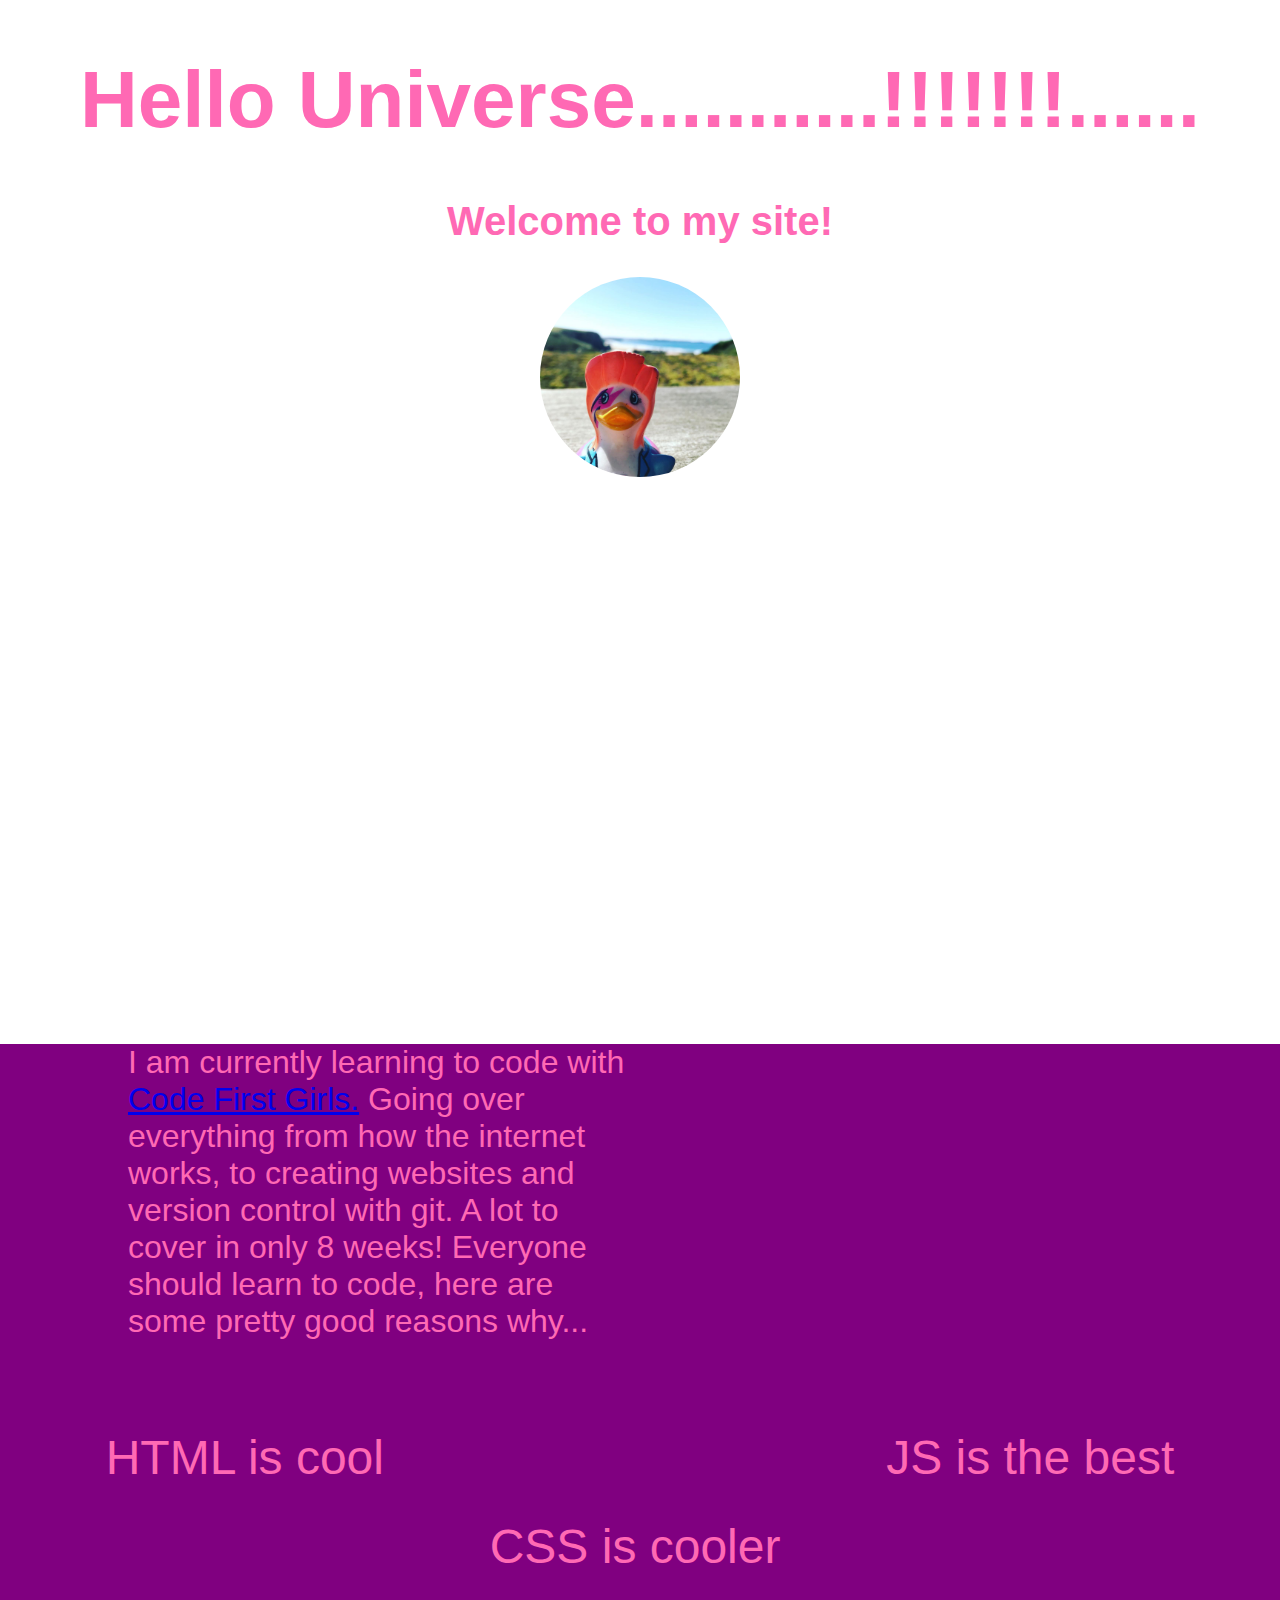
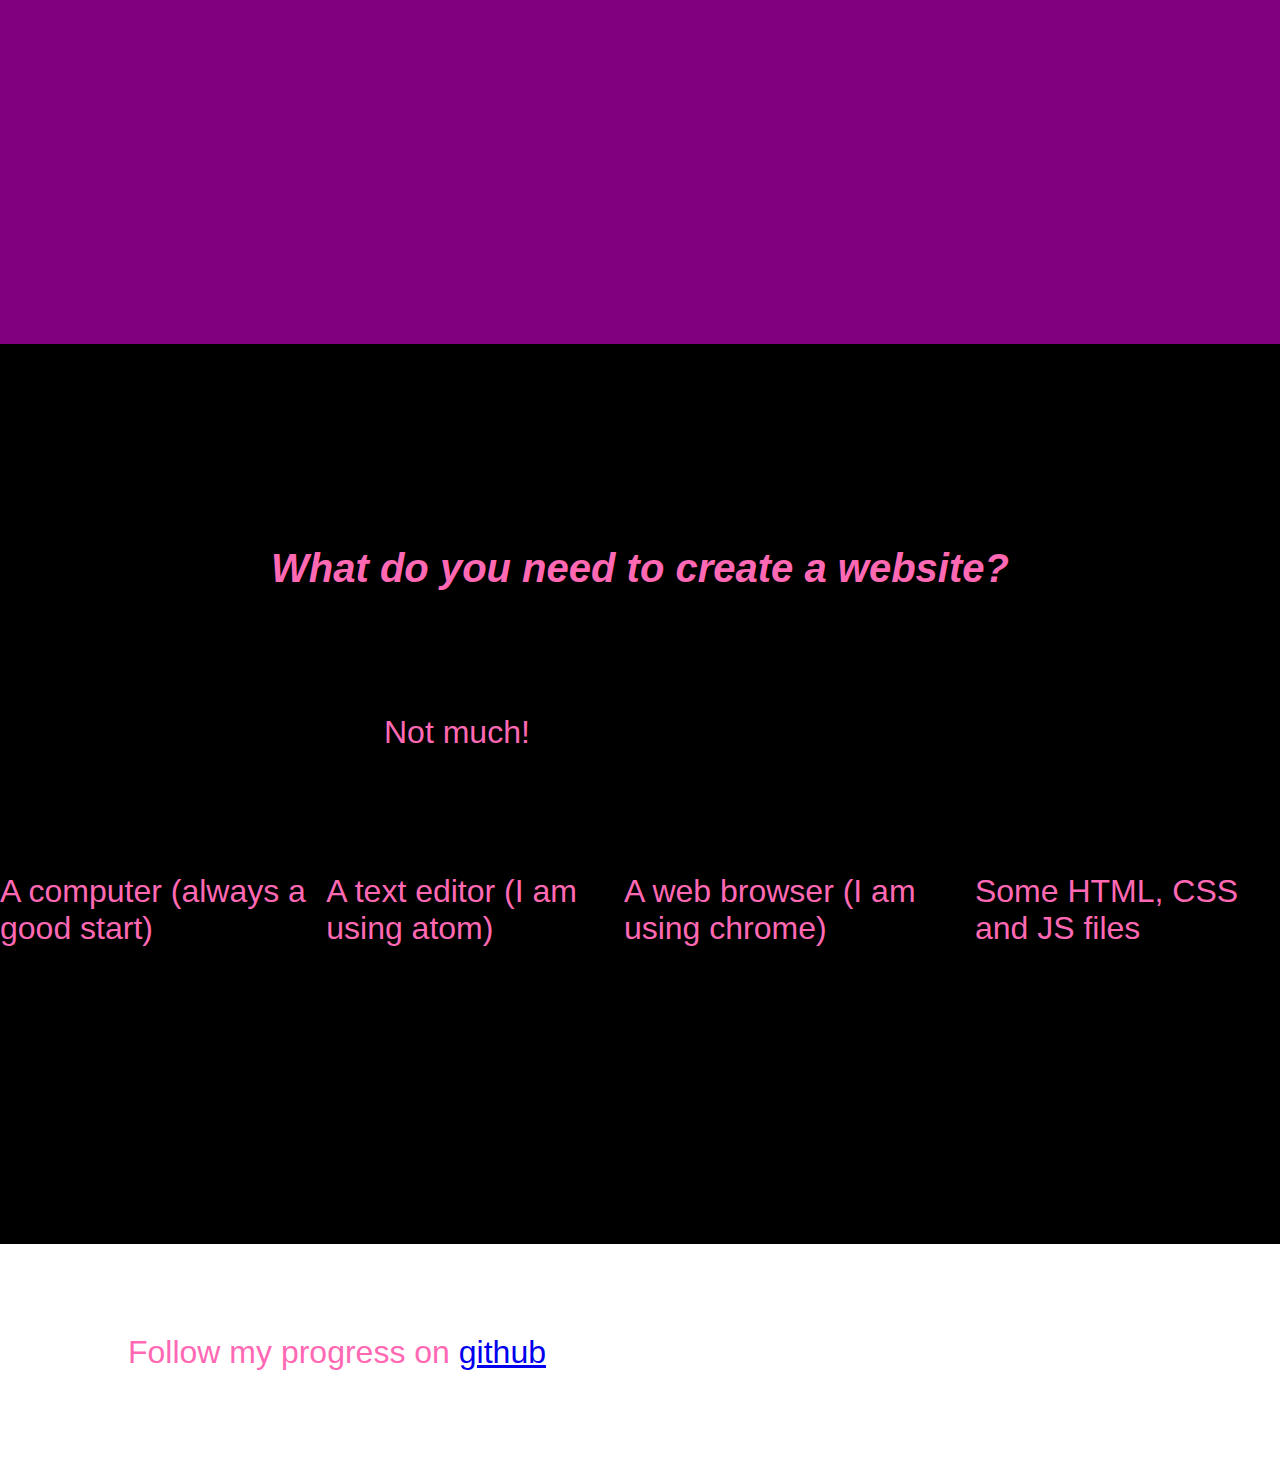
<file: index.html>
<!DOCTYPE html>
<html>
<head>
  <title>Hannah's website</title>
  <link rel="stylesheet" type="text/css" href="css/styles.css">
</head>

<body>
  <div class="image section">
    <h1>Hello Universe...........!!!!!!!......</h1>

    <h2>Welcome to my site!</h2>

    <img src="duck.jpg" alt="A local image" width="200px">
  </div>

  <div class="intro">
    <p>
      I am currently learning to code with
      <a href="https://www.codefirstgirls.org.uk/#">Code First Girls.</a> Going over everything from how the
      internet works, to creating websites and version control with git. A lot to cover in only 8 weeks!
      Everyone should learn to code, here are some pretty good reasons why...</p>
      <ol>
        <li>HTML is cool</li>
        <li id="lower">CSS is cooler</li>
        <li id="lowest">JS is the best</li>
      </ol>
    </div>

    <div class="contrast">
      <h2><i>What do you need to create a website?</i></h2>
      <p>Not much!</p>
      <ul>
        <li class="item">A computer (always a good start)</li>
        <li class="item">A text editor (I am using atom)</li>
        <li class="item">A web browser (I am using chrome)</li>
        <li class="item">Some HTML, CSS and JS files</li>
      </ul>
    </div>

    <p>Follow my progress on <a href="https://github.com/">github</a></p>
  </body>
  </html>
</file>
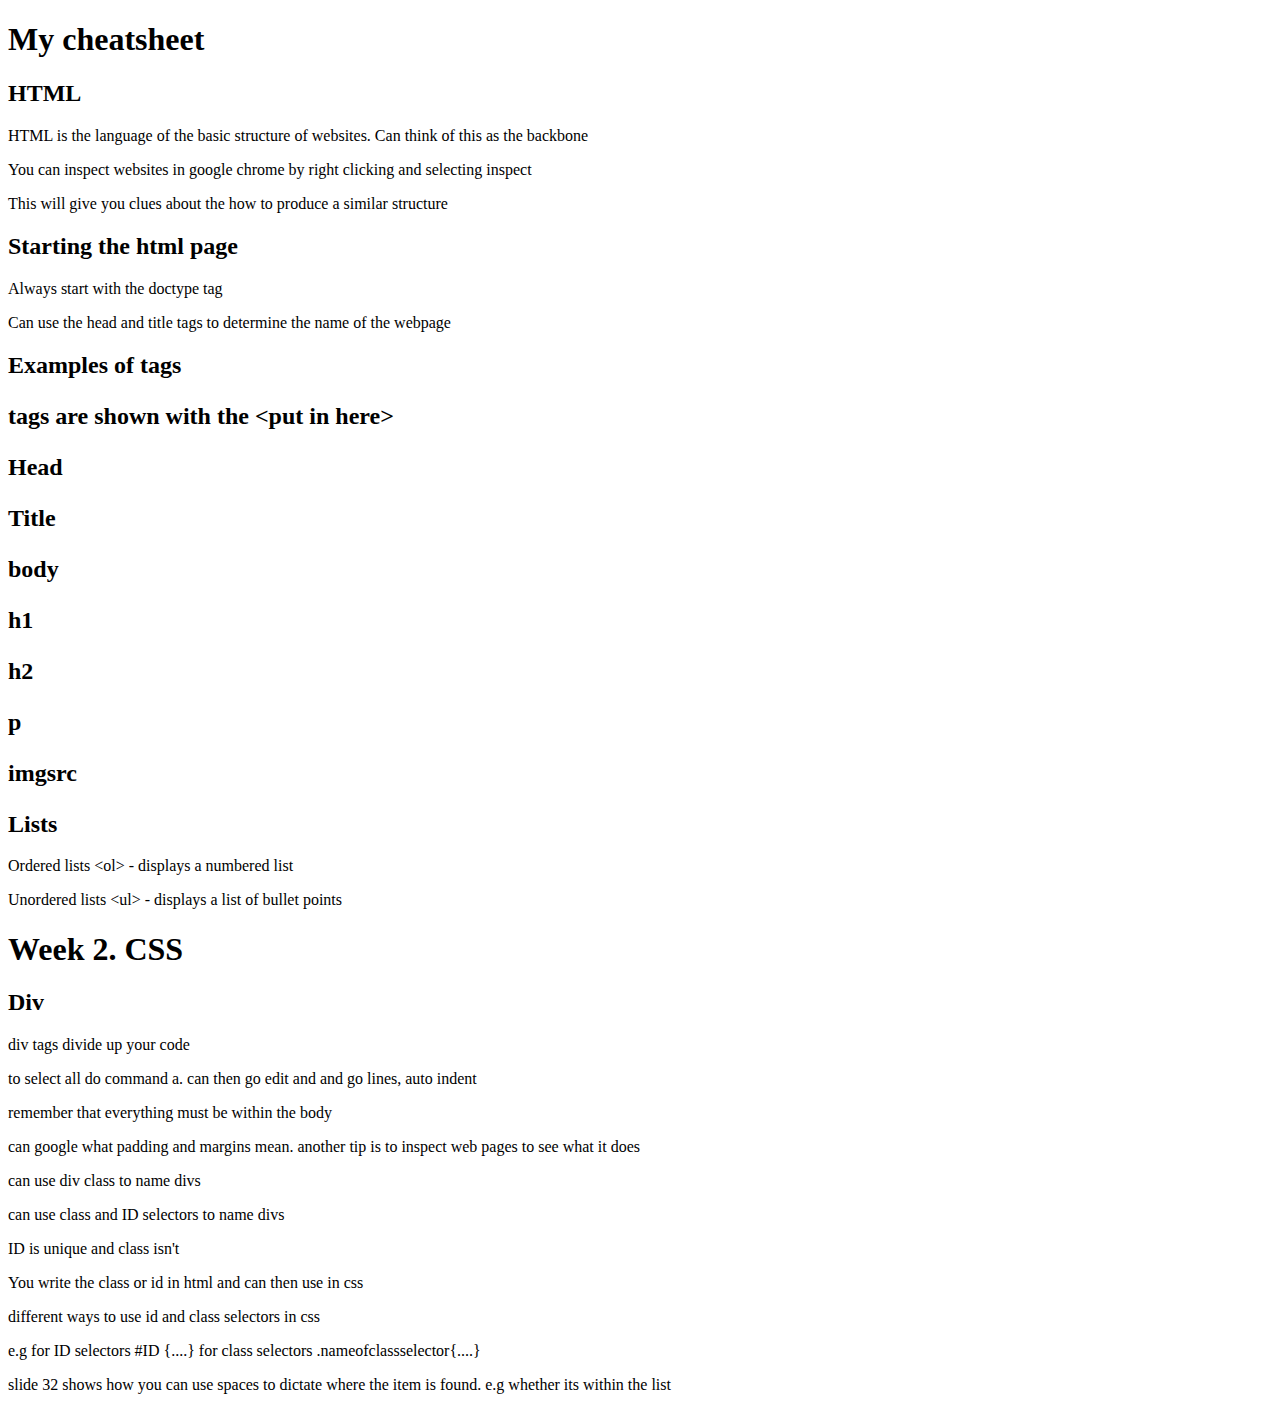
<file: html-cheatsheet.html>
<!doctype html>
<html>
<body>
  <h1>My cheatsheet</h1>

  <h2>HTML</h2>
  <p>HTML is the language of the basic structure of websites. Can think of this as the backbone<p>
  <p>You can inspect websites in google chrome by right clicking and selecting inspect</p>
  <p>This will give you clues about the how to produce a similar structure</p>

  <h2>Starting the html page</h2>
  <p>Always start with the doctype tag</p>
  <p>Can use the head and title tags to determine the name of the webpage</p>

  <h2>Examples of tags<h2>
  <p>tags are shown with the &ltput in here&gt </p>
  <p>Head</p>
  <p>Title</p>
  <p>body</p>
  <p>h1</p>
  <p>h2</p>
  <p>p</p>
  <p>imgsrc</p>

  <h2>Lists</h2>
  <p>Ordered lists &ltol&gt - displays a numbered list</p>
  <p>Unordered lists &ltul&gt - displays a list of bullet points</p>

<h1>Week 2. CSS <h1>
  <h2>Div</h2>
  <p>div tags divide up your code</p>
  <p>to select all do command a. can then go edit and and go lines, auto indent</p>
  <p>remember that everything must be within the body</p>
  <p>can google what padding and margins mean. another tip is to inspect web pages to see what it does</p>
  <p>can use div class to name divs</p>
  <p>can use class and ID selectors to name divs</p>
  <p> ID is unique and class isn't</p>
  <p>You write the class or id in html and can then use in css</p>
  <p>different ways to use id and class selectors in css</p>
  <p>e.g for ID selectors
    #ID {....}
    for class selectors
    .nameofclassselector{....}
  </p>
  <p>slide 32 shows how you can use spaces to dictate where the item is found. e.g whether its within the list</p>
</file>
<file: css/styles.css>
body {
  color: hotpink ;
  font-family: arial;
  margin: 0px;
}

div {
  min-height: 100vh;
  width:100vw;
}

h1, h2 {
  text-align: center;
}

h1 {
  font-size: 5em;
}

h2 {
  font-size: 2.5em;
}

img {
  display: flex;
  padding; 20px;
  margin: 0 auto;
  border-radius: 130px;
}

p {
  width: 40%;
  margin: 10vh 10vw;
  font-size: 2em;
}

a {
  color. rgb(0,0,0);
}

ol {
  list-style: none;
  padding: 0;
  margin-bottom: 10%;
  font-size: 3em;
  display: flex;
  justify-content: space-evenly;
}

.intro {
  background-color: purple;
}

li#lower {
  margin-top:7%;
}

li#lowest {
  margin-bottom: 14%
}

div.contrast {
  background-color: rgb(0,0,0);
  color: rgb (255, 255, 255);
  display: flex;
  justify-content: center;
  align-items: center;
  flex-direction: column;
}

ul {
  list-style: none;
  padding: 0;
  margin-bottom: 10%;
  font-size: 2em;
  display: flex;
  justify-content: space-evenly;
}

li {
  margin: 0 20px
  transition: 0.6s ease;
}

li:hover {
  font-size: 1.2em;
  transition: 0.6s ease;
}
</file>
